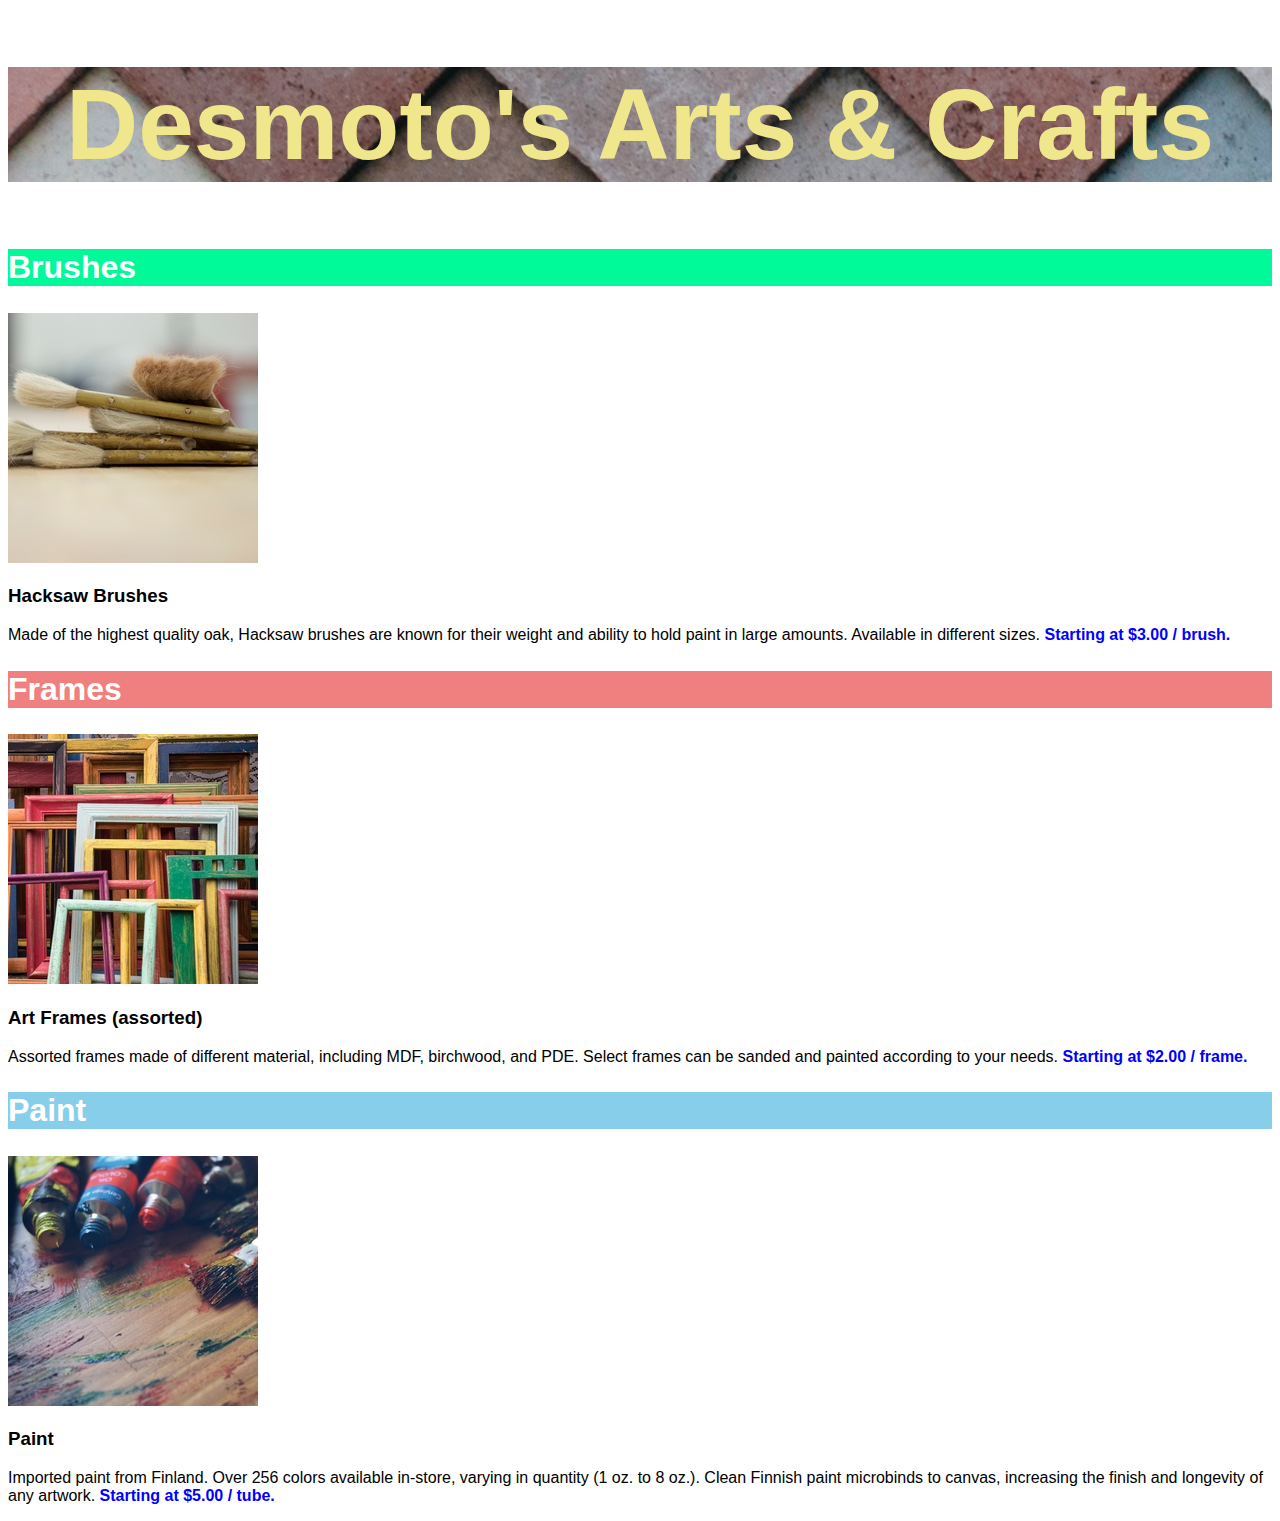
<file: index.html>
<!DOCTYPE html>
<html>
  <head>
    <meta charset="utf-8">
    <title>Dasmoto's Arts &amp; Crafts</title>
    <link href="./resources/css/style.css" type="text/css" rel="stylesheet" />
  </head>
  <body>
      <h1>Desmoto's Arts &amp; Crafts</h1>
    <div class="brushes">
      <h2>Brushes</h2>
      <img src="./resources/hacksaw.jpg" alt="Brushes" />
      <h3>Hacksaw Brushes</h3>
      <p>Made of the highest quality oak, Hacksaw brushes are known for their weight and ability to hold paint in large amounts. Available in different sizes. <span>Starting at $3.00 / brush.</span></p>
    </div>
    <div class="frames">
      <h2>Frames</h2>
      <img src="./resources/frames.jpg" alt="Frames" />
      <h3>Art Frames (assorted)</h3>
      <p>Assorted frames made of different material, including MDF, birchwood, and PDE. Select frames can be sanded and painted according to your needs. <span>Starting at $2.00 / frame.</span></p>
    </div>
    <div class="paint">
      <h2>Paint</h2>
      <img src="./resources/finnish.jpg" alt="Finnish Paint" />
      <h3>Paint</h3>
      <p>Imported paint from Finland. Over 256 colors available in-store, varying in quantity (1 oz. to 8 oz.). Clean Finnish paint microbinds to canvas, increasing the finish and longevity of any artwork. <span>Starting at $5.00 / tube.</span></p>
    </div>
  </body>
</html>
</file>
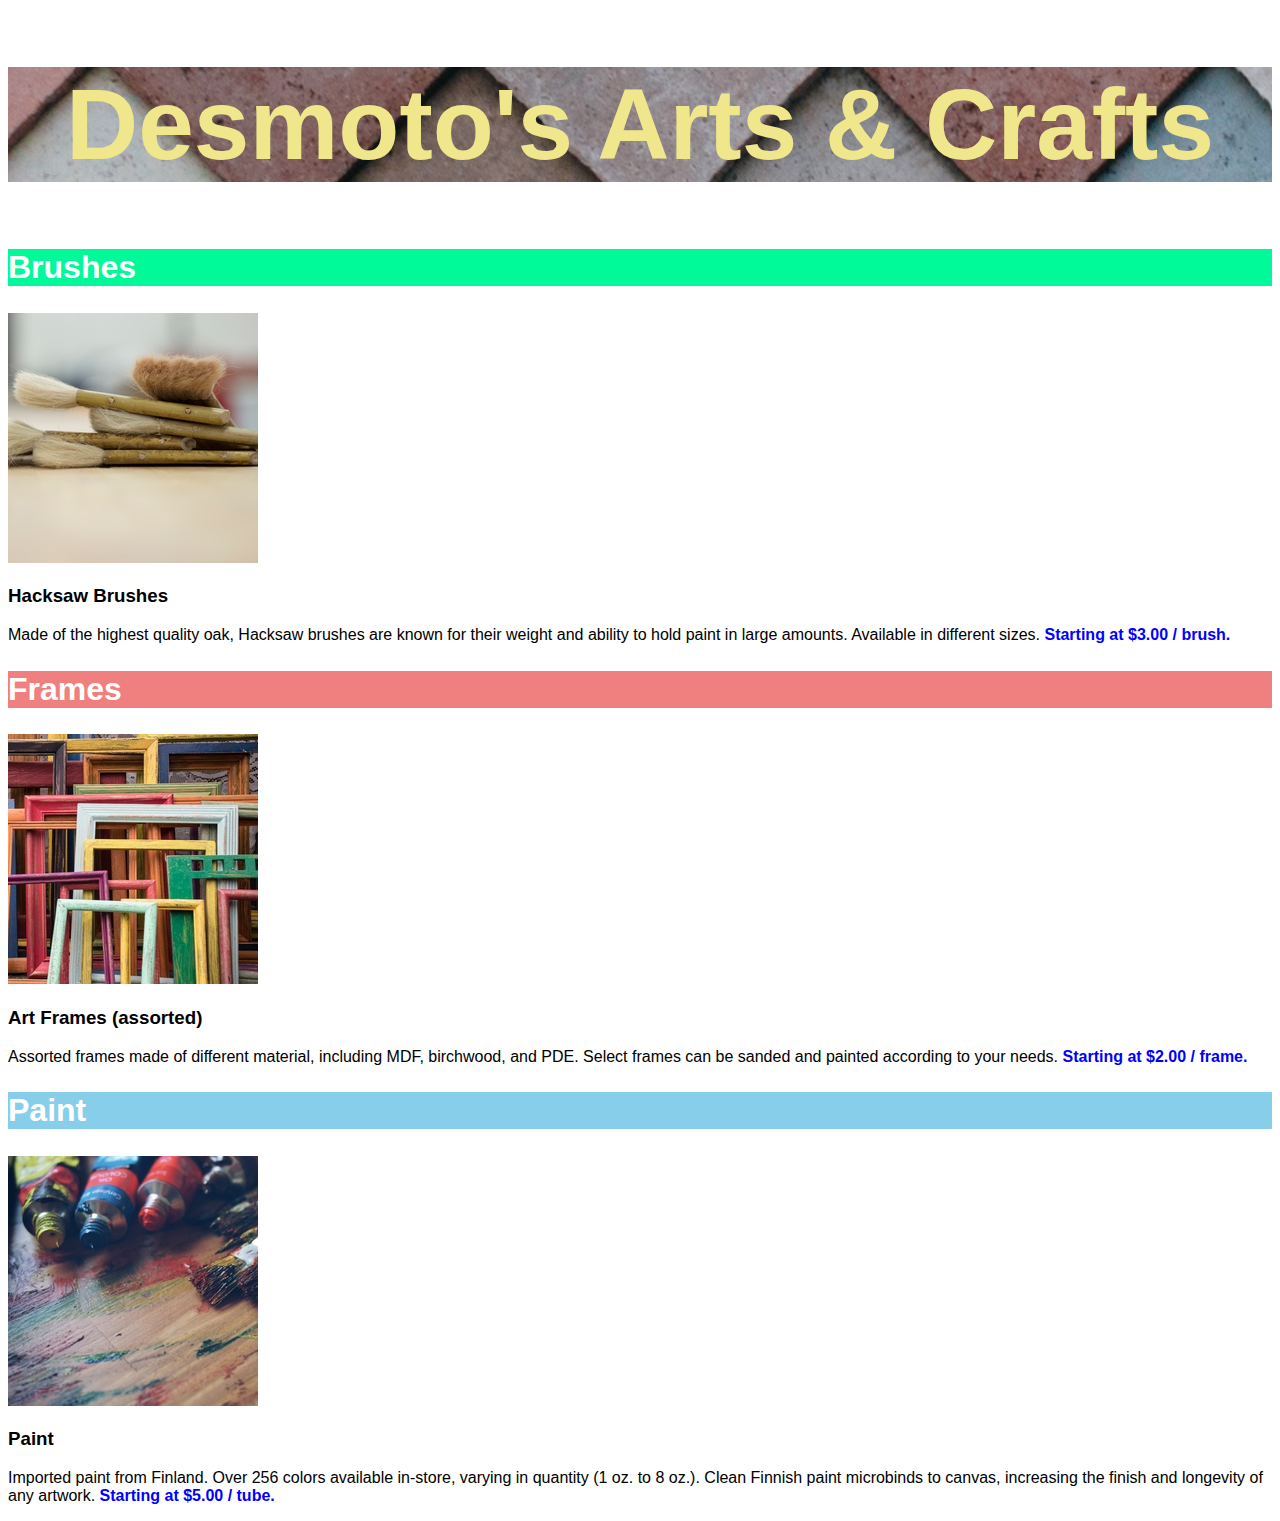
<file: DasmotosArtsandCrafts/index.html>
<!DOCTYPE html>
<html>
  <head>
    <meta charset="utf-8">
    <title>Dasmoto's Arts &amp; Crafts</title>
    <link href="./resources/css/style.css" type="text/css" rel="stylesheet" />
  </head>
  <body>
      <h1>Desmoto's Arts &amp; Crafts</h1>

      <!-- Brushes Section -->
    <div class="brushes">
      <h2>Brushes</h2>
      <img src="./resources/hacksaw.jpg" alt="Brushes" />
      <h3>Hacksaw Brushes</h3>
      <p>Made of the highest quality oak, Hacksaw brushes are known for their weight and ability to hold paint in large amounts. Available in different sizes. <span>Starting at $3.00 / brush.</span></p>
    </div>

    <!-- Frames Section -->
    <div class="frames">
      <h2>Frames</h2>
      <img src="./resources/frames.jpg" alt="Frames" />
      <h3>Art Frames (assorted)</h3>
      <p>Assorted frames made of different material, including MDF, birchwood, and PDE. Select frames can be sanded and painted according to your needs. <span>Starting at $2.00 / frame.</span></p>
    </div>

    <!-- Paint Types Section -->
    <div class="paint">
      <h2>Paint</h2>
      <img src="./resources/finnish.jpg" alt="Finnish Paint" />
      <h3>Paint</h3>
      <p>Imported paint from Finland. Over 256 colors available in-store, varying in quantity (1 oz. to 8 oz.). Clean Finnish paint microbinds to canvas, increasing the finish and longevity of any artwork. <span>Starting at $5.00 / tube.</span></p>
    </div>
  </body>
</html>
</file>
<file: resources/css/style.css>
html, span {
  font-family: Helvetica;
  font-weight: bold;
}
h1{
  font-size: 100px;
  font-weight: bold;
  color: khaki;
  text-align: center;
  background-image: url('../pattern.jpg');
}
span {
  color: blue;
}
p {
  font-weight: normal;
}
div h2 {
  font-size: 32px;
  font-weight: bold;
  color: white;
}
.brushes h2 {
  background-color: mediumspringgreen;
}
.frames h2{
  background-color: lightcoral;
}
.paint h2 {
  background-color: skyblue;
}
</file>
<file: DasmotosArtsandCrafts/resources/css/style.css>
html, span {
  font-family: Helvetica;
  font-weight: bold;
}

h1 {
  font-size: 100px;
  color: khaki;
  text-align: center;
  background-image: url('../pattern.jpg');
}

div h2 {
  font-size: 32px;
  color: white;
}

p {
    font-weight: normal;
}

span {
  color: blue;
}

.brushes h2 {
  background-color: mediumspringgreen;
}

.frames h2{
  background-color: lightcoral;
}

.paint h2 {
  background-color: skyblue;
}
</file>
